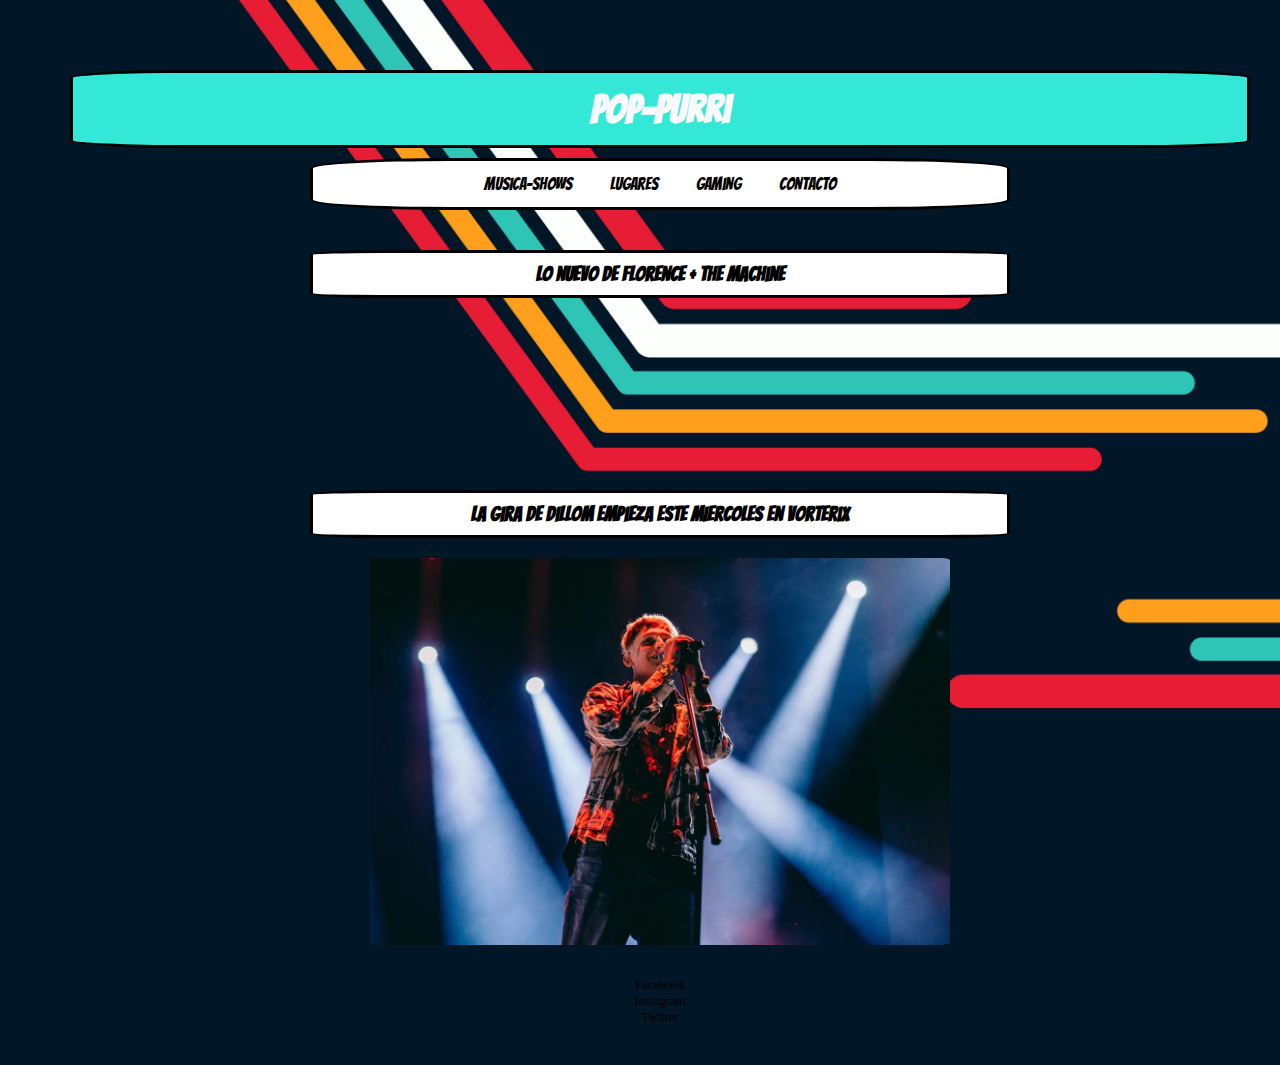
<file: Entregable_SASS/index.html>
<!DOCTYPE html>
<html lang="en">
<head>   
    <meta charset="UTF-8">
    <meta http-equiv="X-UA-Compatible" content="IE=edge">
    <meta name="viewport" content="width=device-width, initial-scale=1.0">
    <meta name="description" content="Todo lo que necesitas saber de shows, musica y mucho mas!">
    <meta name="keywords" content="music, shows, gamer, places, travel">
    <title>Pop-Purri</title>
    <link rel="stylesheet" href="css/stylesSass.css"/>
    <link rel="preconnect" href="https://fonts.googleapis.com">
    <link rel="preconnect" href="https://fonts.gstatic.com" crossorigin>
    <link href="https://fonts.googleapis.com/css2?family=Bangers&family=Luckiest+Guy&display=swap" rel="stylesheet">
</head>
<body>
    <header> 
        <h1>Pop-Purri</h1>
        <nav class= "menu">
            <ul class ="menus">
                <li><a href="./pages/pagina_1.html">Musica-Shows</a></li>
                <li><a href="./pages/pagina_2.html">Lugares</a></li>
                <li><a href="./pages/pagina_3.html">Gaming</a></li>
                <li><a href="./pages/pagina_4.html">Contacto</a></li>
            </ul>
        </nav>
    </header>
    <main>
        <section class="sectionNoticias">
            <h2 class="titulo1">Lo nuevo de Florence + the machine</h2>
            <div class="sectionVideos">
            <iframe src="https://www.youtube.com/embed/ui8kUKuLBaU" title="YouTube video player" frameborder="0" allow="accelerometer; autoplay; clipboard-write; encrypted-media; gyroscope; picture-in-picture" allowfullscreen></iframe>
            </div>
       
            <h2 class="titulo2">La gira de Dillom empieza este miercoles en vorterix</h2>
            <div class="sectionImagen">
            <img src="./img/13-dillom_matiascasalh_dia1-9 (1).jpg"/>
            </div>
        </section>
    <footer>
        
        <div class="redFacebook">Facebook</div>
        <div class="redInstagram">Instagram</div>
        <div class="redTwitter">Twitter</div>

    </footer>
    </main>
    
</body>
</html>
</file>
<file: Entregable_SASS/css/stylesSass.css>
* {
  margin: 0;
  padding: 0;
}

html {
  font-size: 62.5%;
  display: inline-block;
}

header {
  border: 5px;
  text-align: right;
  color: white;
  width: 100%;
  height: 100%;
  overflow: hidden;
  margin-top: 2rem;
  margin-left: 2rem;
  margin-right: 2rem;
  padding: 1rem;
}

* {
  box-sizing: border-box;
}

form {
  width: 300px;
  padding: 16px;
  border-radius: 10px;
  margin: auto;
  background-color: #ccc;
}

form label {
  width: 72px;
  font-weight: bold;
  display: inline-block;
}

form input[type=text],
form input[type=email] {
  width: 180px;
  padding: 3px 10px;
  border: 1px solid #f6f6f6;
  border-radius: 3px;
  background-color: #f6f6f6;
  border-style: solid;
  margin: 8px 0;
  display: inline-block;
}

form input[type=submit] {
  width: 100%;
  padding: 8px 16px;
  margin-top: 32px;
  border: 1px solid #000;
  border-radius: 5px;
  display: block;
  color: #fff;
  background-color: #000;
}

form input[type=submit]:hover {
  cursor: pointer;
}

textarea {
  width: 100%;
  height: 100px;
  border: 1px solid #f6f6f6;
  border-radius: 3px;
  background-color: #f6f6f6;
  margin: 8px 0;
  /*resize: vertical | horizontal | none | both*/
  resize: none;
  display: block;
}

h1 {
  text-align: center;
  color: rgb(249, 248, 250);
  font-family: "Bangers", cursive;
  font-size: 4rem;
  padding: 1.5rem;
  margin: 1rem;
  background-color: #33e8d6;
  border-radius: 10%;
  border-style: solid;
  border-color: #000;
}

body {
  background-image: url(../img/fondo.jpg);
  background-size: cover;
  /*  width: 100%;
   height: 100%; */
  margin-top: 2rem;
  margin-left: 2rem;
  margin-right: 2rem;
  padding: 1rem;
}

main {
  width: 100%;
  height: 100%;
  /*  margin-top: 2rem;
   margin-bottom: 2rem; */
  margin-left: 2rem;
  margin-right: 2rem;
  text-align: center;
  padding: 1rem;
}

ul.menus li {
  margin: 0.4rem;
  padding: 0.5rem;
  color: black;
  transition: background-color 1s;
  border-radius: 20%;
}

ul.menus li:hover {
  background-color: #000;
}

ul.menus {
  margin: 1rem;
  justify-content: center;
  flex-wrap: wrap;
  flex-direction: column;
  align-items: center;
  display: flex;
  font-size: 1.7rem;
  list-style-type: none;
  font-family: "Bangers", cursive;
  padding: 0.5rem;
  background-color: white;
  border-radius: 20%;
  border-color: #000;
  border-style: solid;
}

a {
  text-decoration: none;
  color: black;
  transition: color 0.7s;
  padding: 1rem;
}

a:hover {
  color: rgb(249, 248, 250);
}

footer {
  text-align: center;
  font-size: 1.3rem;
  margin: 1rem;
  padding: 1rem;
  overflow: hidden;
}

.titulo1 {
  grid-area: titulo1;
  color: black;
  margin: 1rem;
  font-family: "Bangers", cursive;
  font-size: 2rem;
  padding: 1rem;
  background-color: white;
  border-radius: 10%;
  border-style: solid;
  border-color: #000;
}

.titulo2 {
  grid-area: titulo2;
  color: black;
  margin: 1rem;
  font-family: "Bangers", cursive;
  font-size: 2rem;
  padding: 1rem;
  background-color: white;
  border-radius: 10%;
  border-style: solid;
  border-color: #000;
}

.sectionImagen {
  grid-area: imgNoticias;
}

.sectionImagen img {
  width: 100%;
  height: 100%;
  border-radius: 3%;
  padding: 1rem;
}

.sectionVideos {
  grid-area: videoNoticia;
}

.sectionVideos iframe {
  width: 100%;
  border-radius: 3%;
  padding: 1rem;
}

.sectionNoticias {
  width: 100%;
  height: 100%;
  display: grid;
  grid-template-columns: 100%;
  grid-template-rows: auto;
  grid-template-areas: "titulo1" "videoNoticia" "titulo2" "imgNoticias";
}

/* TABLET */
@media screen and (min-width: 600px) {
  /*header*/
  header {
    border: 5px;
    text-align: center;
    color: white;
    width: 100%;
    height: 18vh;
    overflow: hidden;
    margin-top: 2rem;
    margin-left: 2rem;
    margin-right: 2rem;
    padding: 1rem;
  }
  ul.menus {
    margin: 1rem;
    justify-content: center;
    flex-direction: row;
    flex-wrap: wrap;
    display: flex;
    font-size: 1.7rem;
    list-style-type: none;
    font-family: "Bangers", cursive;
    padding: 0.5rem;
    background-color: white;
    border-radius: 20%;
    border-color: #000;
    border-style: solid;
  }
  h1 {
    text-align: center;
    color: rgb(249, 248, 250);
    font-family: "Bangers", cursive;
    font-size: 4rem;
    padding: 1.5rem;
    margin: 1rem;
    background-color: #33e8d6;
    border-radius: 10%;
    border-style: solid;
    border-color: #000;
  }
  main {
    width: 100%;
    height: 100%;
    margin-left: 2rem;
    margin-right: 2rem;
    text-align: center;
    padding: 1rem;
  }
}
/* Desktop */
@media screen and (min-width: 1024px) {
  /*header*/
  header {
    border: 5px;
    text-align: center;
    color: white;
    width: 100%;
    height: 100%;
    overflow: hidden;
    margin-top: 2rem;
    margin-left: 2rem;
    margin-right: 2rem;
    padding: 1rem;
  }
  ul.menus {
    margin-left: 25rem;
    margin-right: 25rem;
    justify-content: center;
    flex-direction: row;
    flex-wrap: wrap;
    display: flex;
    font-size: 1.7rem;
    list-style-type: none;
    font-family: "Bangers", cursive;
    padding: 0.5rem;
    background-color: white;
    border-radius: 20%;
    border-color: #000;
    border-style: solid;
  }
  h1 {
    text-align: center;
    color: rgb(249, 248, 250);
    font-family: "Bangers", cursive;
    font-size: 4rem;
    padding: 1.5rem;
    margin: 1rem;
    background-color: #33e8d6;
    border-radius: 10%;
    border-style: solid;
    border-color: #000;
  }
  main {
    width: 100%;
    height: 100%;
    /* margin-left: 20rem;
    margin-right: 20rem; */
    text-align: center;
    align-items: center;
    padding: 1rem;
  }
  .sectionVideos iframe {
    width: 50%;
    height: 100%;
    border-radius: 3%;
    padding: 1rem;
  }
  .sectionImagen img {
    width: 50%;
    height: 50%;
    border-radius: 3%;
    padding: 1rem;
    margin-left: 10rem;
    margin-right: 10rem;
  }
  .sectionNoticias {
    /*    width: 100vh;
       height: 100%; */
    display: grid;
    align-items: center;
    /* grid-template-columns: 100% ; */
    grid-template-rows: auto;
    grid-template-areas: "titulo1" "videoNoticia" "titulo2" "imgNoticias";
  }
  .titulo1 {
    grid-area: titulo1;
    color: black;
    margin-left: 25rem;
    margin-right: 25rem;
    font-family: "Bangers", cursive;
    font-size: 2rem;
    padding: 1rem;
    background-color: white;
    border-radius: 10%;
    border-style: solid;
    border-color: #000;
  }
  .titulo2 {
    grid-area: titulo2;
    color: black;
    margin-left: 25rem;
    margin-right: 25rem;
    font-family: "Bangers", cursive;
    font-size: 2rem;
    padding: 1rem;
    background-color: white;
    border-radius: 10%;
    border-style: solid;
    border-color: #000;
  }
}/*# sourceMappingURL=stylesSass.css.map */
</file>
